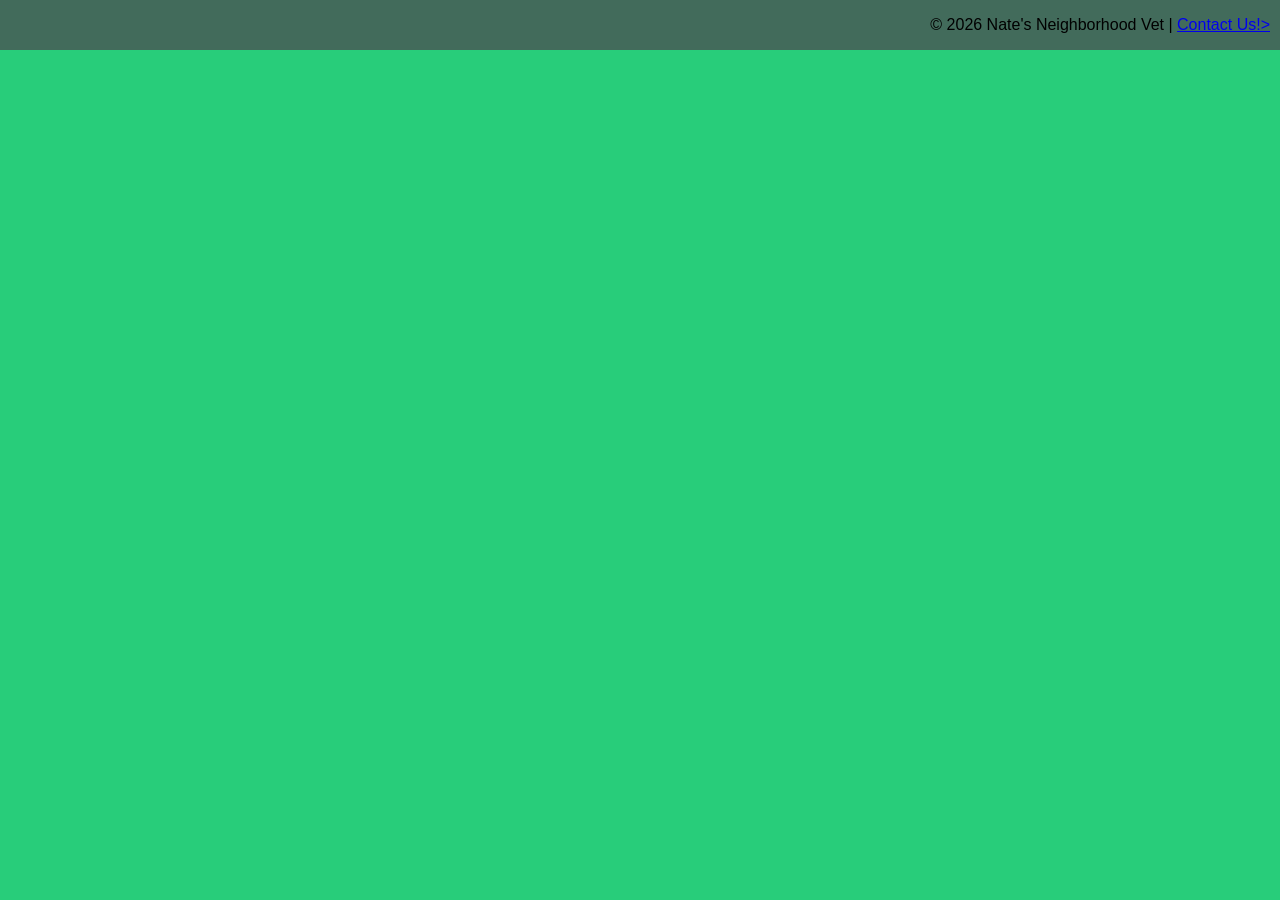
<file: footer.html>
<!DOCTYPE html>
<!--
Name: Nathan Bui
Dated Created: 09/15/2024
Date Modified: 09/15/2024
Purpose: Homework 4
-->
<html lang="en">
<head>
    <link rel="stylesheet" href="hw4.css">
    <title> New Patient Registration | Nate's Neighborhood Vet</title>
</head>
<footer>
    <p id="footer"> &#169 2026 Nate's Neighborhood Vet | <a href="Paste.link.here" target="blank" rel="noopener">Contact Us!></a></p>
</footer>
</html>
</file>
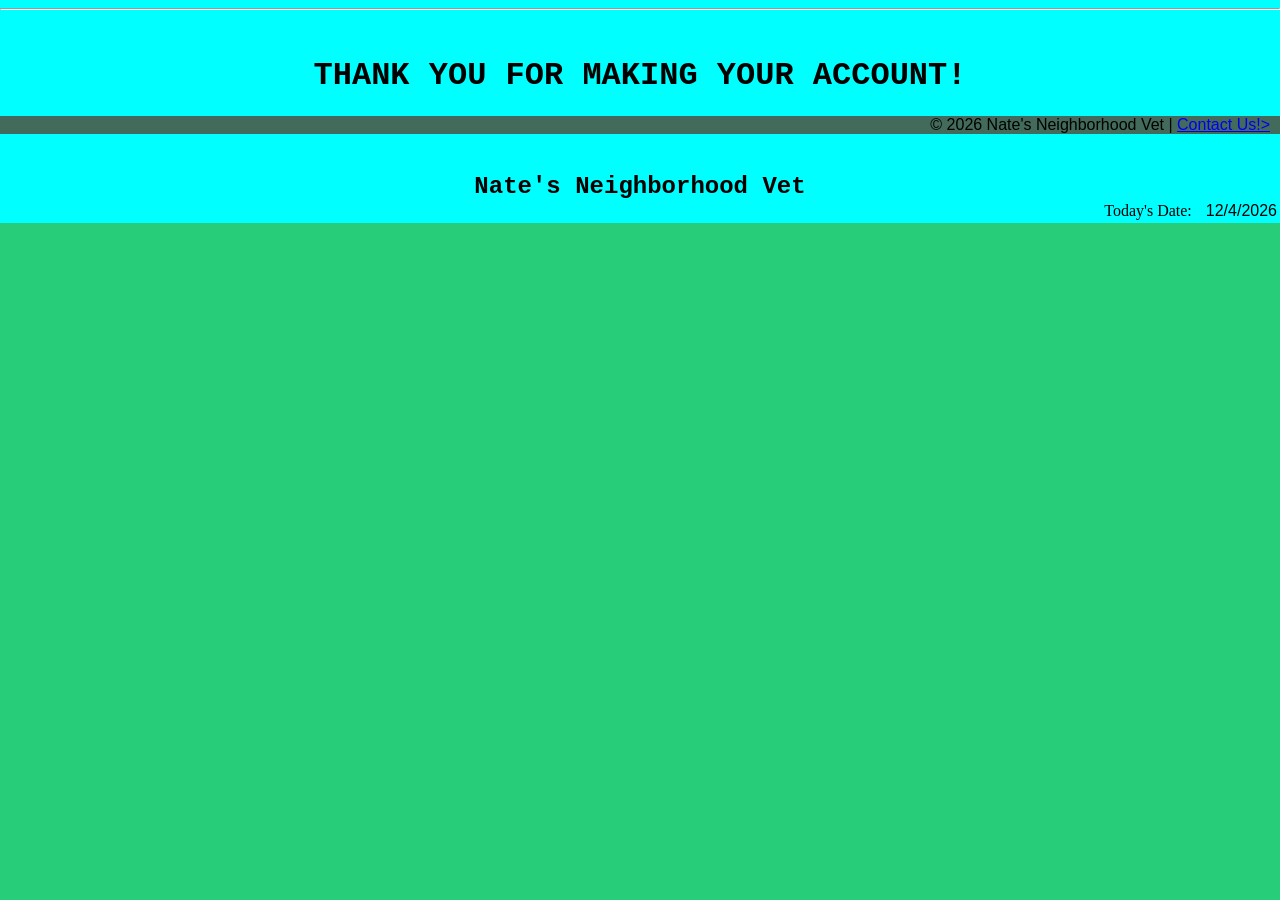
<file: thankyou.html>
<!DOCTYPE html>
<!--
Name: Nathan Bui
Dated Created: 09/15/2024
Date Modified: 09/15/2024
Purpose: Homework 1
-->
<html lang="en">
<head>
    <link rel="stylesheet" href="hw4.css"> <!-- This line links the CSS file -->

    <!--displays text in the browser's tab -->
    <title>Patient Registration Form | Nate's Neighborhood Vet</title>
    </head>
    <body>
    <header>
        <table width="100%">
            <tr>
                <td valign="top" align="left" width="20%"
                <div class="image"
                    <img align="center" src="Vet.png"alt="Nate's Neighborhood Vet Logo" width="70px" id="logo">
                </div>
                </td>

                <td>
                    <h2>Nate's Neighborhood Vet</h2>
                </td>

                <td valign="bottom" align="right" width="20%">
                    Today's Date: <span id="today"></span>
                </td>
            </tr>
    </header>
    <hr>
    <!-- ty message-->
    <br>
    <main>
        <h1> THANK YOU FOR MAKING YOUR ACCOUNT!</h1>
    </main>
    <!--footer-->
    <footer>
    <p id="footer"> &#169 2026 Nate's Neighborhood Vet | <a href="Paste.link.here" target="blank" rel="noopener">Contact Us!></a></p></p>
    </footer>

    <script src="hw4.js"></script>
 </body>    
</html>
</file>
<file: hw4.css>
/*
    Name:Nathan Bui
    Date created: 09/15/2024
    Dated Modified: 09/15/2024
    Purpose:Homework 1 
*/

header {
    position: sticky;
    top: 0;
    width: 100%;
    background-color:aqua; 
    transition: background-color 0.4 ease-in-out;
    z-index: 1000;
}

header.scrolled{
    background-color: aqua;
    opacity: 1.0;
}

body{
    display: flex;
    flex-direction: column;
    align-items: center;
    background-color: rgb(40, 205, 122);
    margin: 0;
    height: 100%;
    max-height: 100%;
    min-height: 100vh;
}

form {
    flex-grow: 1;
}

h1, h2 {
    text-align:center;
    font-family: 'Courier New', Courier, monospace;
    font-weight:bold;
    flex-grow:1;
}

main {
    text-align: center;
    font-family: 'Times New Roman', Times, serif;
    font-weight: normal;
    flex-grow:1;
}

.image {
    text-align: left;
}

.td1 {
    text-align:right;
    font-family: 'optima', sans-serif;
    font-weight: normal;
}

th { 
    text-align:right;
    font-family: 'optima', sans-serif;
}

footer { 
    position: flex;
    bottom: 0;
    width: 100%;
    background-color:rgb(66, 107, 91);
    height: 3.0 rem;
}

#footer {
    text-align:right;
    font-family: 'optima', sans-serif;
    font-weight: normal;
    margin-right: 10px;
}

label {
    text-align: left;
    font-family: 'optima', sans-serif;
    font-weight: normal;
}

input {
    text-align: left;
    font-family: 'optima', sans-serif;
    font-weight: normal;
}

textarea { 
    text-align: left;
    font-family: 'optima', sans-serif;
    font-weight: normal;
}

#today {   
    text-align: left;
    font-family: 'optima', sans-serif;
    font-weight: normal;
    margin-left: 10px; 
}

p {
    text-align: center;
    font-family: 'optima', sans-serif;
    font-weight: normal;
}

.error {
    color: red;
    font: size 12px;
    font-family:'optima', sans-serif;
    font-weight: normal;
}

.pword-message {
    text-align: right;
    font-family:'optima', sans-serif;
    font-weight: normal;
    position: relative;
    left: 100px;
    background: transparent;
    padding: 10px;
    border-spacing: 2px;
    border-radius: 20px;
    color: red;
}

#review {
    margin-top: 5px;
}

table.output,
tr.output,
td.output {
    width: 500px;
    background-color:darkslategray;
    padding: 10px;
    border-spacing: 2px;
    border-radius: 20px;
    color:black;
}

td.output {
    width: 500px;
    background-color: rgb(140, 194, 194);
    padding: 10px;
    border-spacing: 2px;
}

#alert-box {
    display: none;
    position:fixed;
    z-index: 9999;
    left:0;
    top:0;
    width:100%;
    height: 100%;
    overflow:auto;
    background-color: transparent;
}

#alert-content{
    background-color: aqua;
    border-radius: 10px;
    width:300px;
    height:130px;
    margin:auto;
    margin-top:20%;
    padding:30px;
    text-align:center;
}

#alert-content h4 {
    font-size: 20px;
    text-align: center;
    font-family:"optima", sans-serif;
    font-weight: normal;
}

#close-alert {
    background-color: beige;
    border-width: 1px;
    border-style: solid;
    color:blue;
    border-color:blanchedalmond;
    font-size:15px;
    font-weight:bold;
    height:20px;
    width:80px;
    border-radius: 20px;
    cursor: pointer;
    margin-top:20px;
    text-align:center;
    font-family: 'Courier New', Courier, monospace;
}

.iframe-container {
    position: absolute;
    top: 25%;
    right: 15px;
    width: 25%;
    height: 100%;
    overflow: hidden;
    box-sizing: border-box;
}

.iframe-container iframe{
    width: 95%;
    height:20%;
    border: 1px solid black;
}

#welcome1{
    margin-top: 20px;
    font-size: 20px;
    text-align: center;
    font-family: 'Courier New', Courier, monospace;
    font-weight: normal;
}

#welcome2{
     margin-top: 20px;
    font-size: 20px;
    text-align: center;
    font-family: 'Courier New', Courier, monospace;
    font-weight: normal;
}
</file>
